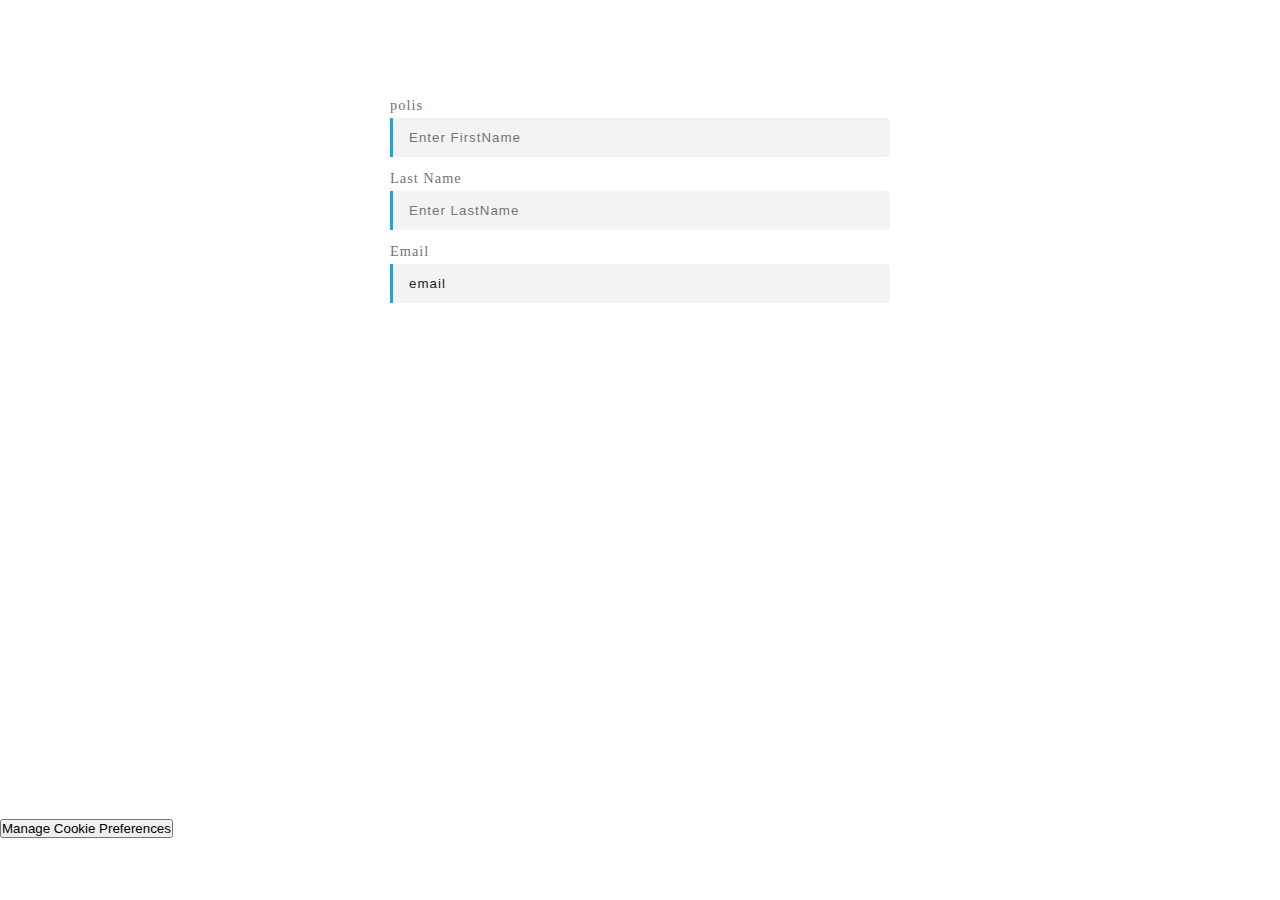
<file: index.html>
<!DOCTYPE html>
<html lang="en">
<head>
	
<!-- THIS CODE IS FOR TESTING PURPOSE ONLY, DO NOT USE IT IN PRODUCTION. 
After adding this script, call setConsentBannerParams({uuid: <unique id> }) to set unique ID for a customer.  -->
<!-- After adding this script, call setConsentBannerParams({uuid: <unique id> }) to set unique ID for a customer.  -->

<!-- After adding this script, call setConsentBannerParams({uuid: <unique id> }) to set unique ID for a customer.  -->
<script>
(function () {
	var s = document.createElement('script');
	s.src = 'https://cdn-prod.securiti.ai/consent/cookie-consent-sdk-loader.js';
	s.setAttribute('data-tenant-uuid', 'fc7a1c8b-281a-461f-8245-d27a7164f69b');
	s.setAttribute('data-domain-uuid', '893c7633-cbad-45e4-85d0-f948069ea291');
	s.setAttribute('data-backend-url', 'https://app.securiti.ai');
	s.setAttribute('data-skip-css', 'false');
	s.defer = true;
	var parent_node = document.head || document.body;
	parent_node.appendChild(s);
})()
</script>
</script>
    <meta charset="UTF-8">
    <meta http-equiv="X-UA-Compatible" content="IE=edge">
    <meta name="viewport" content="width=device-width, initial-scale=1.0">
    <title>Preference Center - Iframe integration example</title>
    <link rel="stylesheet" href="client.css">
	


</head>
<body>

	
<script src='https://cdn-prod.securiti.ai/consent/form-consent-sdk.js'></script>
<script>window.addEventListener('load', function() {
    FormConsentSDK.initialize({
        codeGenMetadata:{"formPropertyId":"9","formSelector":"[id*=\"iframeIntegrationExampleForm\"]","subjectIdentifiers":[{"name":"polis","selector":"[name = \"firstName\"]","isPrimary":true},{"name":"Last Name","selector":"[name = \"lastName\"]","isPrimary":false},{"name":"Email","selector":"[name = \"email\"]","isPrimary":false}],"consentIdentifiers":[{"type":"checkbox","name":"cmp__prefcenter__consent__7__1","selector":"[name=\"cmp__prefcenter__consent__7__1\"]","propertyId":50958,"consentValue":"checked"}],"consentTrigger":{"action":"submit","selector":""}},
        url: 'https://app.securiti.ai/privaci/v1/',
        authToken:'2ce7eeda-b636-4dc2-b3fb-8a19aa46339f',
        orgId:'1',
        onConsentSuccess: null,
        onConsentFailure: null
    })
})</script>
	
    <section>
        <form id="iframeIntegrationExampleForm">
            <div class="form-group">
                <label for="firstName">polis</label>
                <input name="firstName" id="firstName" placeholder="Enter FirstName" />
            </div>
            <div class="form-group">
                <label for="lastName">Last Name</label>
                <input name="lastName" id="lastName" placeholder="Enter LastName" />
            </div>
            <div class="form-group">
                <label for="email">Email</label>
                <input type="text" name="email" id="email" placeholder="Enter email" />
            </div>
            <!-- Load iframe -->
            <iframe id="preferenceIframe" height="200" src="./iframe/preference-center.html" ></iframe>
        </form>
    </section>

<!-- You may style the button by overriding class "cmp-revoke-consent" -->
<button class="cmp-revoke-consent">Manage Cookie Preferences</button>
    <script src="./client.js"></script>
</body>
</html>
</file>
<file: client.css>
:root {
    --form-bg: #f9f9f9;
    --form-border: #ddd;
    --label-color: #747474;
    --input-bg: #f3f3f3;
    --input-color: #212121;
    --input-border-color: #1ca8dd;
    --btn-bg: #1ca8dd;
    --btn-text-color: #fff;
    --btn-hover-bg: #49b9e4;
}

/**============ client style-guide ========== */
*,*::before, *::after {
    box-sizing: border-box;
    margin: 0;
    padding: 0;
}
section {
    width: 500px;
    margin: 0 auto;
    margin-top: 6rem;
}
#preferenceIframe {
  width: 100%;
  border-width: 0;
  min-height: 500px;
}

form {
    margin: 0 auto;
}
label {
    margin-bottom: 0.25rem;
    display: inline-block;
    user-select: none;
    letter-spacing: 1px;
    color: var(--label-color);
    font-size: .9rem;
}
input,
select {
    border: 0;
    outline: none;
    background: var(--input-bg);
    color: var(--input-color);
    padding: .75rem 1rem;
    border-left: 3px solid var(--input-border-color);
    border-top-right-radius: 4px;
    border-bottom-right-radius: 4px;
    width: 100%;
    letter-spacing: 1px;
}
input:focus {
    box-shadow: 0 2px 4px rgb(0 0 0 / 15%);
}
.form-group {
    margin-bottom: .75rem;
}
#jobNotificationForm {
    border: 1px solid var(--form-border);
    border-radius: 6px;
    box-shadow: 0 1px 4px rgb(0 0 0 / 15%);
    padding: 1rem 2rem;
    background: var(--form-bg);
}
</file>
